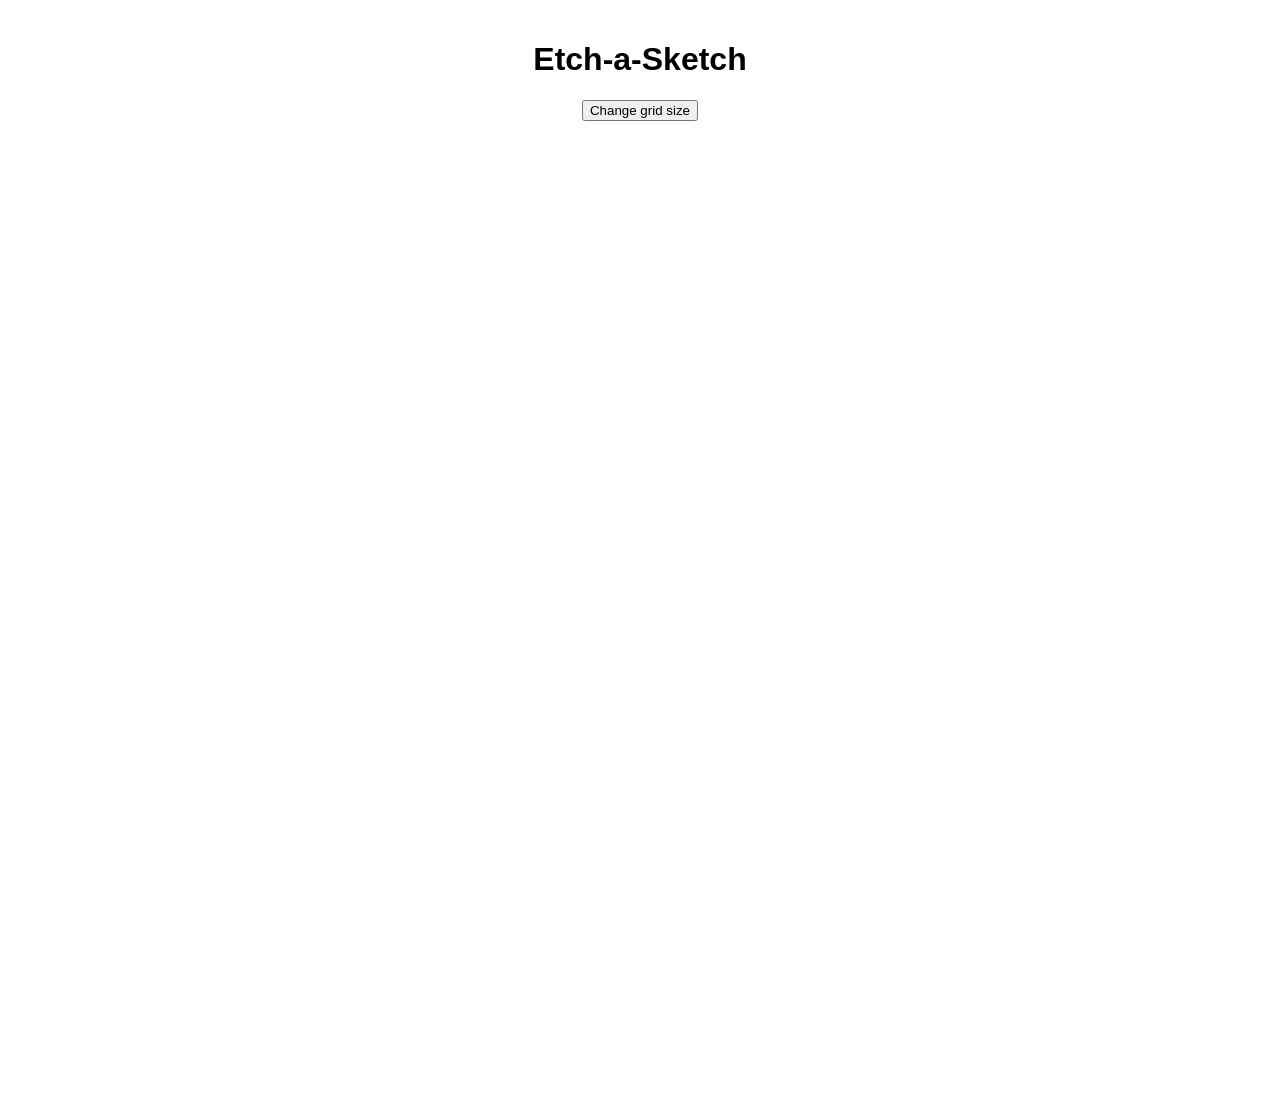
<file: Etch-a-Sketch/index.html>
<!DOCTYPE html>
<html lang="en">
<head>
  <meta charset="UTF-8">
  <meta name="viewport" content="width=device-width, initial-scale=1.0">
  <title>Etch-a-Sketch</title>
  <link rel="stylesheet" href="style.css">
  <script src="sketch.js"></script>
</head>
<body>
  <h1>Etch-a-Sketch</h1>
  <button id="resize-btn">Change grid size</button>

  <div id="container"></div>

  
</body>
</html>
</file>
<file: Etch-a-Sketch/style.css>
/* Include padding and borders inside an element's width/height,
   so they don't change the size of the squares */
* {
  box-sizing: border-box;
}

body {
  display: flex;
  flex-direction: column;
  align-items: center;
  font-family: sans-serif;
  margin: 20px;
}

/* The container is the 960px sketch pad */
#container {
  display: flex;
  flex-wrap: wrap;   /* Wrap squares onto new rows */
  width: 960px;
  height: 960px;
}

.square {
  flex-shrink: 0;             /* Don't let squares get squished */
  background-color: white;
}

/* Added by JavaScript when the mouse enters a square */
.square.hovered {
  background-color: black;
}
</file>
